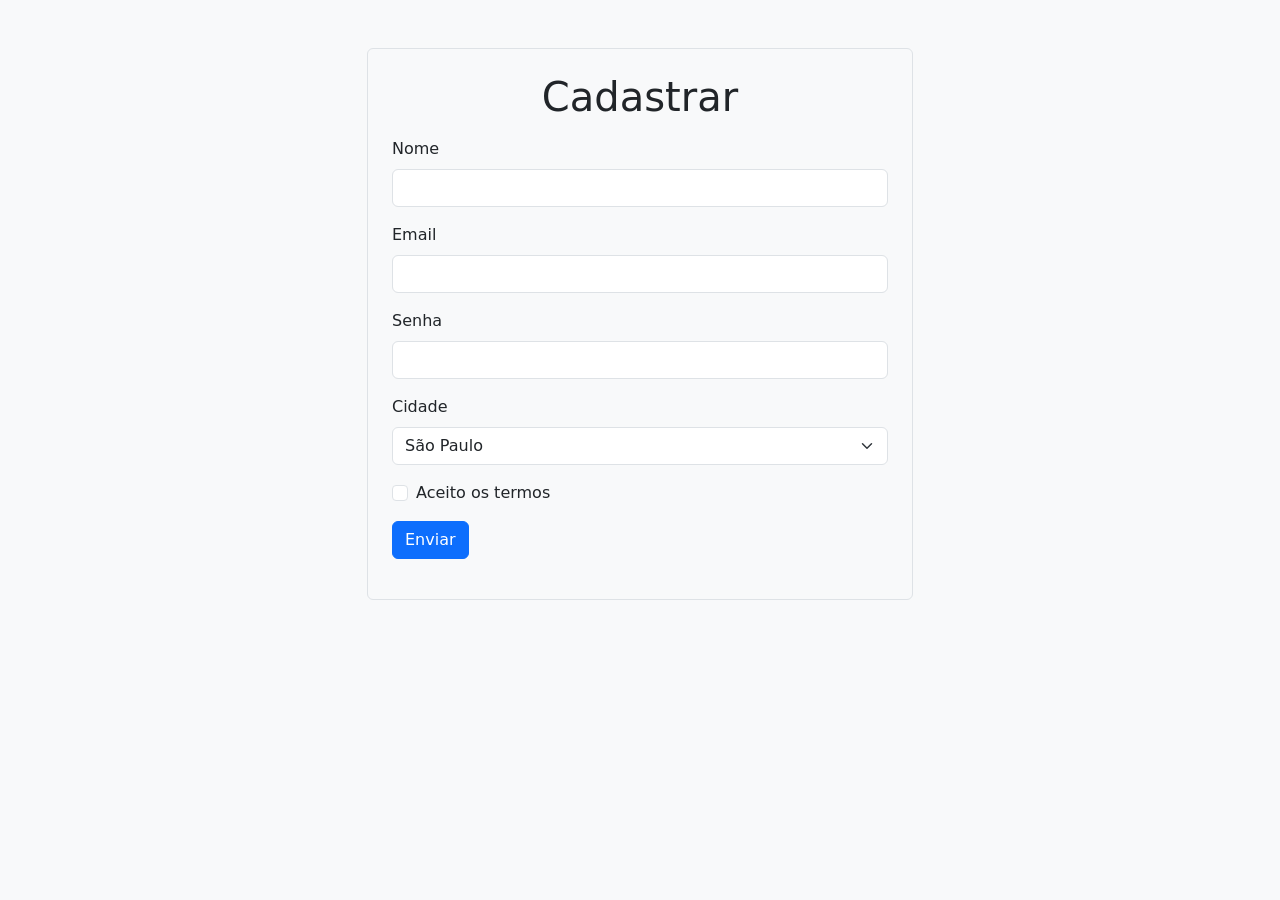
<file: exercícios/exercicio_1.html>
<!DOCTYPE html>
<html lang="pt-br">
<head>
    <meta charset="UTF-8">
    <meta name="viewport" content="width=device-width, initial-scale=1.0">
    <link href="https://cdn.jsdelivr.net/npm/bootstrap@5.3.8/dist/css/bootstrap.min.css" rel="stylesheet" integrity="sha384-sRIl4kxILFvY47J16cr9ZwB07vP4J8+LH7qKQnuqkuIAvNWLzeN8tE5YBujZqJLB" crossorigin="anonymous">

    <title>Atividade 1 - Form 1</title>
</head>
<body class="bg-light ">
    <div class="container mt-5">
        <div class="row">
            <div class="col-md-6 mx-auto ">
                <form class="border p-4 rounded">
                    <div class="mb-3">
                        <h1 class="text-center">Cadastrar</h1>
                    </div>
                    <div class="mb-3">
                        <label class="form-label">Nome</label>
                        <input class="form-control">
                    </div>
                    <div class="mb-3">
                        <label  class="form-label">Email</label>
                        <input type="email" class="form-control" id="email">
                    </div>
                    <div class="mb-3">
                        <label  class="form-label">Senha</label>
                        <input type="password" class="form-control" id="senha">
                    </div>
                    <div class="mb-3">
                        <label class="form-label">Cidade</label>
                        <select class="form-select" >
                            <option selected>São Paulo</option>
                            <option value="1">Jaguariúna</option>
                            <option value="2">Campinas</option>
                        </select>
                    </div>
                    <div class="mb-3 form-check">
                        <input type="checkbox" class="form-check-input" id="termos">
                        <label class="form-check-label" >Aceito os termos</label>
                    </div>
                    <div class="mb-3">
                        <button type="submit" class="btn btn-primary">Enviar</button>
                    </div>
                    
                </form>
</body>
</html>
</file>
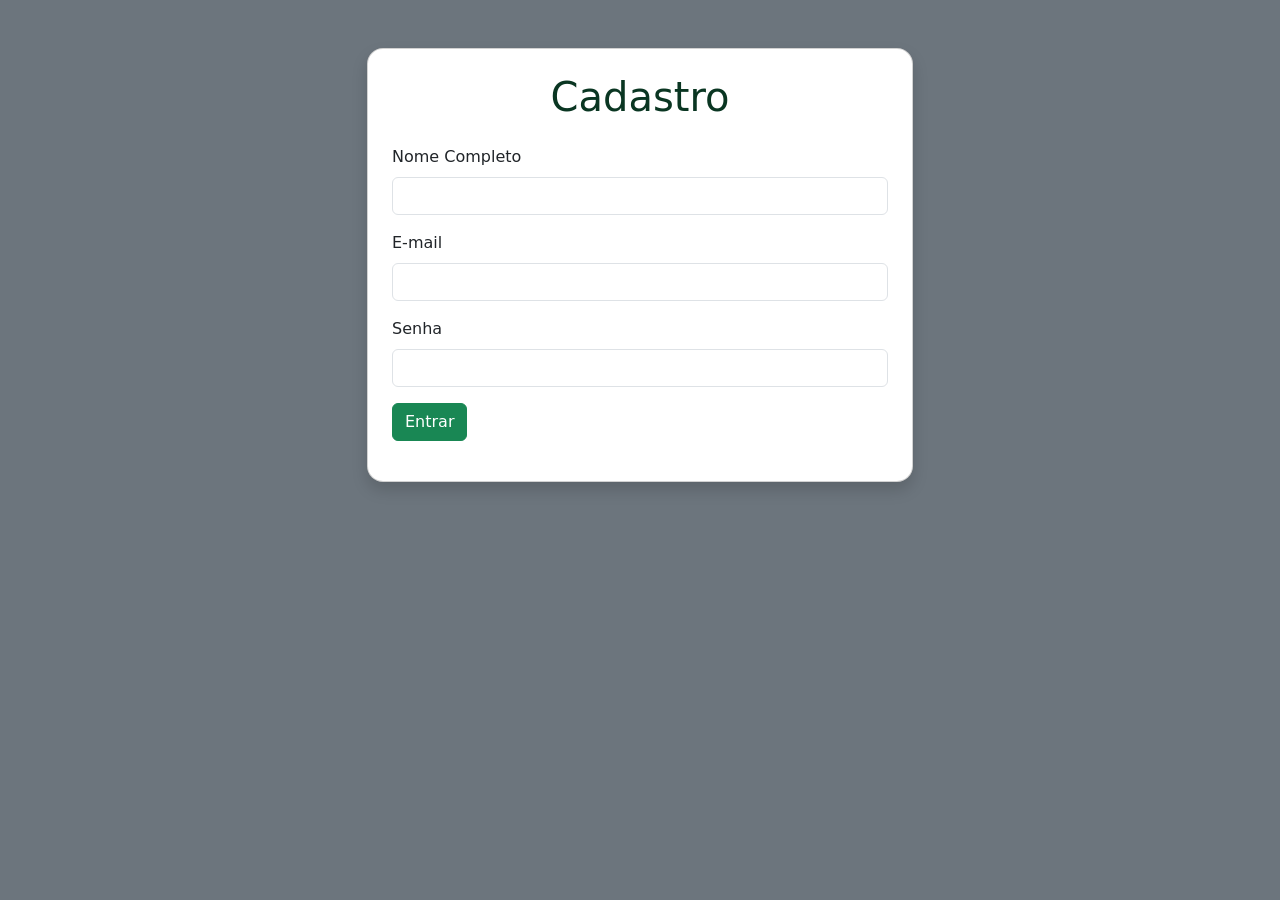
<file: exercícios/exercicio_2.html>
<!DOCTYPE html>
<html lang="pt-br">
<head>
    <meta charset="UTF-8">
    <meta name="viewport" content="width=device-width, initial-scale=1.0">
    <link href="https://cdn.jsdelivr.net/npm/bootstrap@5.3.8/dist/css/bootstrap.min.css" rel="stylesheet" integrity="sha384-sRIl4kxILFvY47J16cr9ZwB07vP4J8+LH7qKQnuqkuIAvNWLzeN8tE5YBujZqJLB" crossorigin="anonymous">

    <title>Atividade 2 - Form 2</title>
</head>
<body class="bg-secondary">
    <div class="container mt-5">
        <div class="row">
            <div class="col-md-6 mx-auto">
                <div class="card rounded-4 p-4  shadow">
                    <div class="mb-3 text-success-emphasis">
                        <h1 class="text-center ">Cadastro</h1>
                    </div>
                    <form>
                        <div class="mb-3">
                            <label class="form-label">Nome Completo</label>
                            <input type="text" class="form-control" id="nome">
                        </div>

                        <div class="mb-3">
                            <label class="form-label">E-mail</label>
                            <input type="email" class="form-control" id="email">
                        </div>

                        <div class="mb-3">
                            <label class="form-label">Senha</label>
                            <input type="password" class="form-control" name="senha" id="senha">
                        </div>
                        <div class="mb-3">
                            <button type="submit" class="btn btn-success">Entrar</button>
                        </div>
                    </form>
                </div>
            </div>
        </div>
    </div>
</body>
</html>
</file>
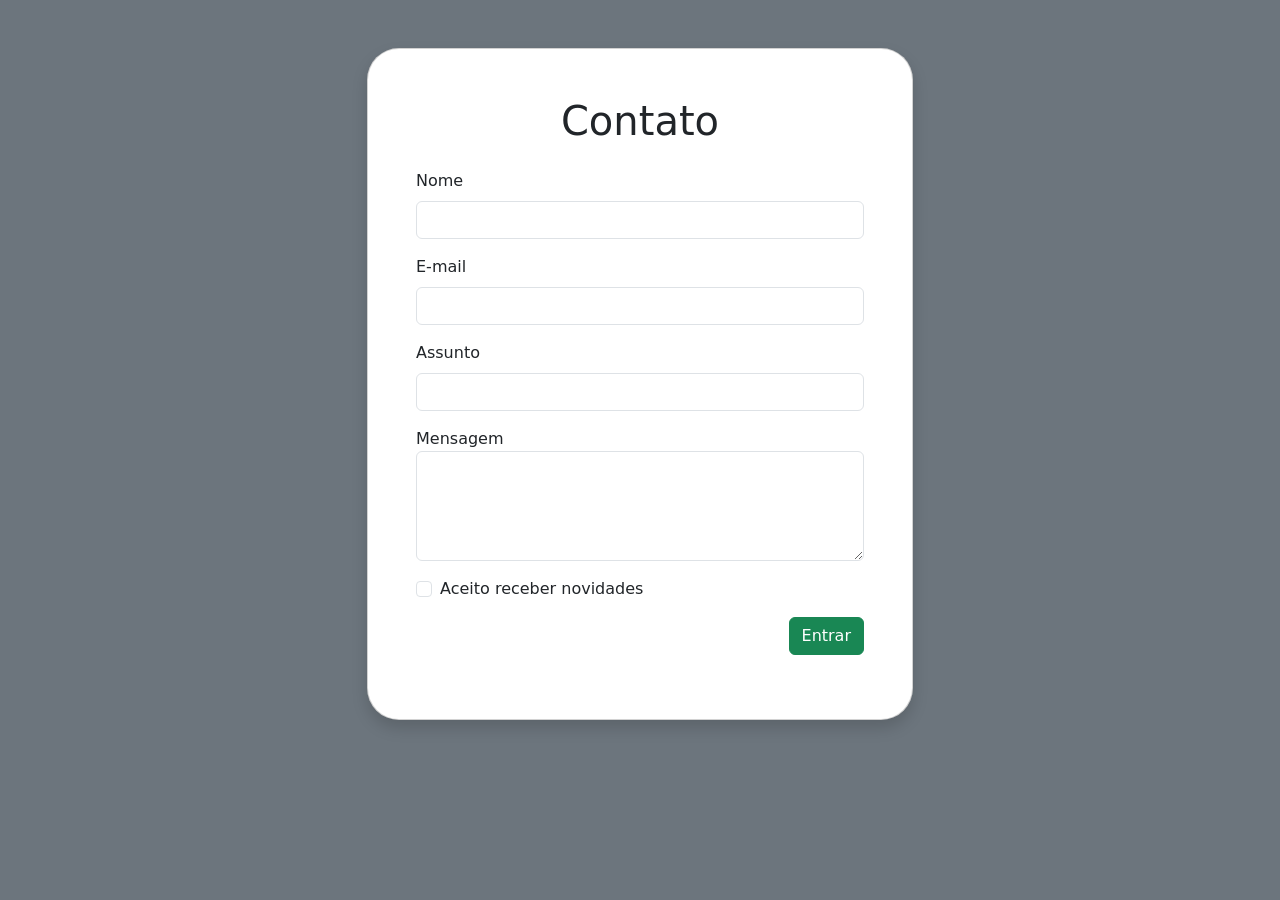
<file: exercícios/exercicio_3.html>
<!DOCTYPE html>
<html lang="pt-br">
<head>
    <meta charset="UTF-8">
    <meta name="viewport" content="width=device-width, initial-scale=1.0">
    <link href="https://cdn.jsdelivr.net/npm/bootstrap@5.3.8/dist/css/bootstrap.min.css" rel="stylesheet" integrity="sha384-sRIl4kxILFvY47J16cr9ZwB07vP4J8+LH7qKQnuqkuIAvNWLzeN8tE5YBujZqJLB" crossorigin="anonymous">

    <title>Atividade 2 - Form 3</title>
</head>
<body class="bg-secondary">
    <div class="container mt-5">
        <div class="row">
            <div class="col-md-6 mx-auto">
                <div class="card rounded-5 p-5  shadow">
                    <div class="mb-3">
                        <h1 class="text-center">Contato</h1>
                    </div>
                   <form>
                        <div class="mb-3">
                            <label class="form-label">Nome</label>
                            <input type="text" class="form-control" id="nome">
                        </div>

                        <div class="mb-3">
                            <label class="form-label">E-mail</label>
                            <input type="email" class="form-control" id="email">
                        </div>

                        <div class="mb-3">
                            <label class="form-label">Assunto</label>
                            <input type="text" class="form-control" id="assunto">
                        </div>

                        <div class="mb-3">
                            <label for="message">Mensagem</label>
                            <textarea id="message" class="form-control" name="message" rows="4" cols="50" ></textarea>
                        </div>

                        <div class="mb-3 form-check">
                            <input type="checkbox" class="form-check-input" id="receber">
                            <label class="form-check-label" >Aceito receber novidades</label>
                        </div>

                        <div class="mb-3 d-flex justify-content-end">
                            <button type="submit" class="btn btn-success">Entrar</button>
                        </div>
                    </form>
                </div>
            </div>
        </div>
    </div>
</body>
</html>
</file>
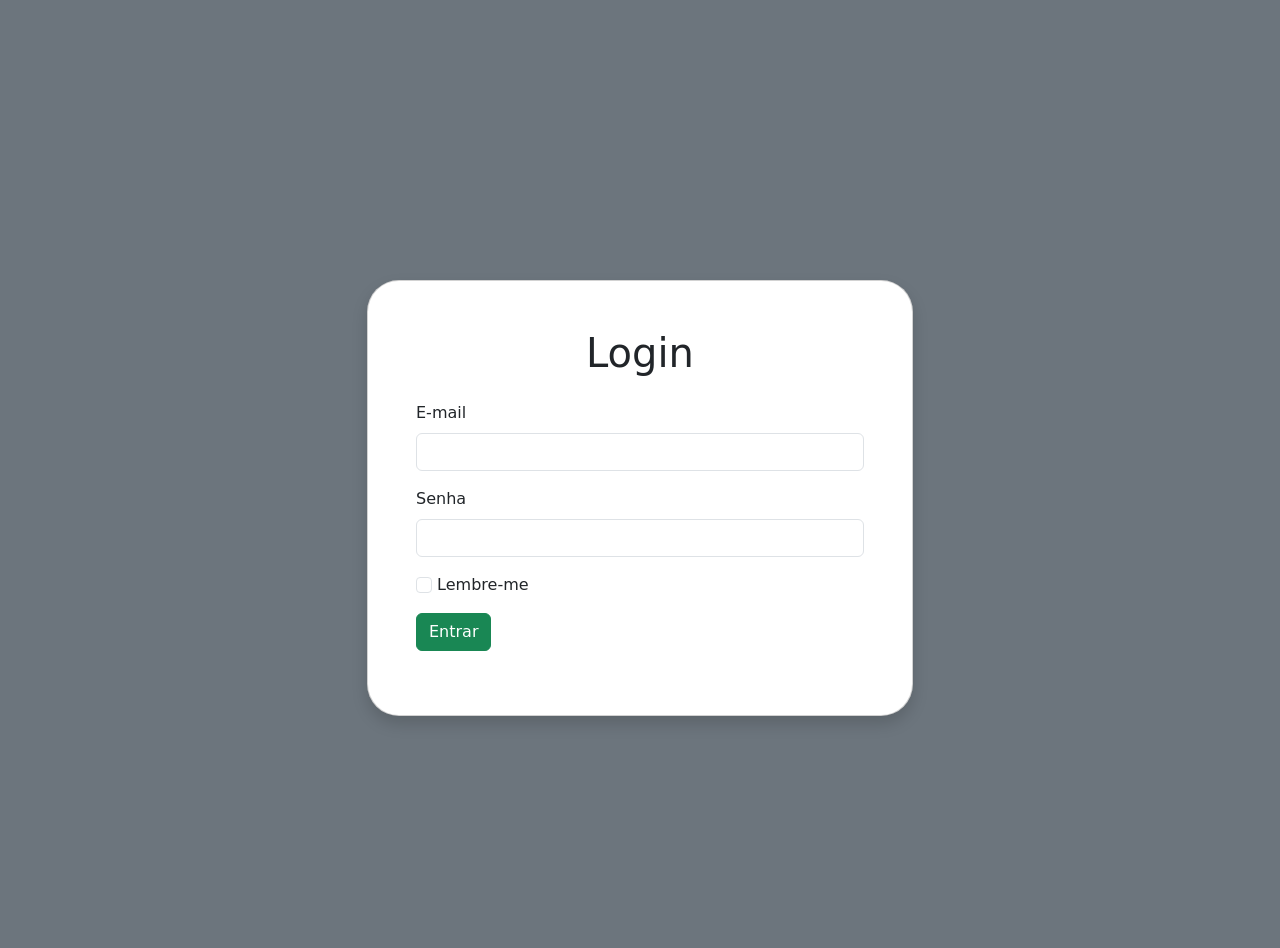
<file: exercícios/exercicio_4.html>
<!DOCTYPE html>
<html lang="pt-br">
<head>
    <meta charset="UTF-8">
    <meta name="viewport" content="width=device-width, initial-scale=1.0">
    <link href="https://cdn.jsdelivr.net/npm/bootstrap@5.3.8/dist/css/bootstrap.min.css" rel="stylesheet" integrity="sha384-sRIl4kxILFvY47J16cr9ZwB07vP4J8+LH7qKQnuqkuIAvNWLzeN8tE5YBujZqJLB" crossorigin="anonymous">

    <title>Atividade 2 - Form 4</title>
</head>
<body class="bg-secondary">
    <div class="container mt-5">
        <div class="row min-vh-100 d-flex align-items-center justify-content-center">
            <div class="col-md-6 mx-auto">
                <div class="card rounded-5 p-5  shadow">
                    <div class="mb-3">
                        <h1 class="text-center">Login</h1>
                    </div>
                    <form>
                        <div class="mb-3">
                            <label class="form-label">E-mail</label>
                            <input type="email" class="form-control" id="email">
                        </div>
                        <div class="mb-3">
                            <label class="form-label">Senha</label>
                            <input type="password" class="form-control" name="senha" id="senha">
                        </div>
                        <div class="mb-3">
                            <input type="checkbox" class="form-check-input" id="receber">
                            <label class="form-check-label" >Lembre-me</label>
                        </div>
                        <div class="mb-3">
                            <button type="submit" class="btn btn-success">Entrar</button>
                        </div>
                    </form>
                </div>
            </div>
        </div>
    </div>
</body>
</html>
</file>
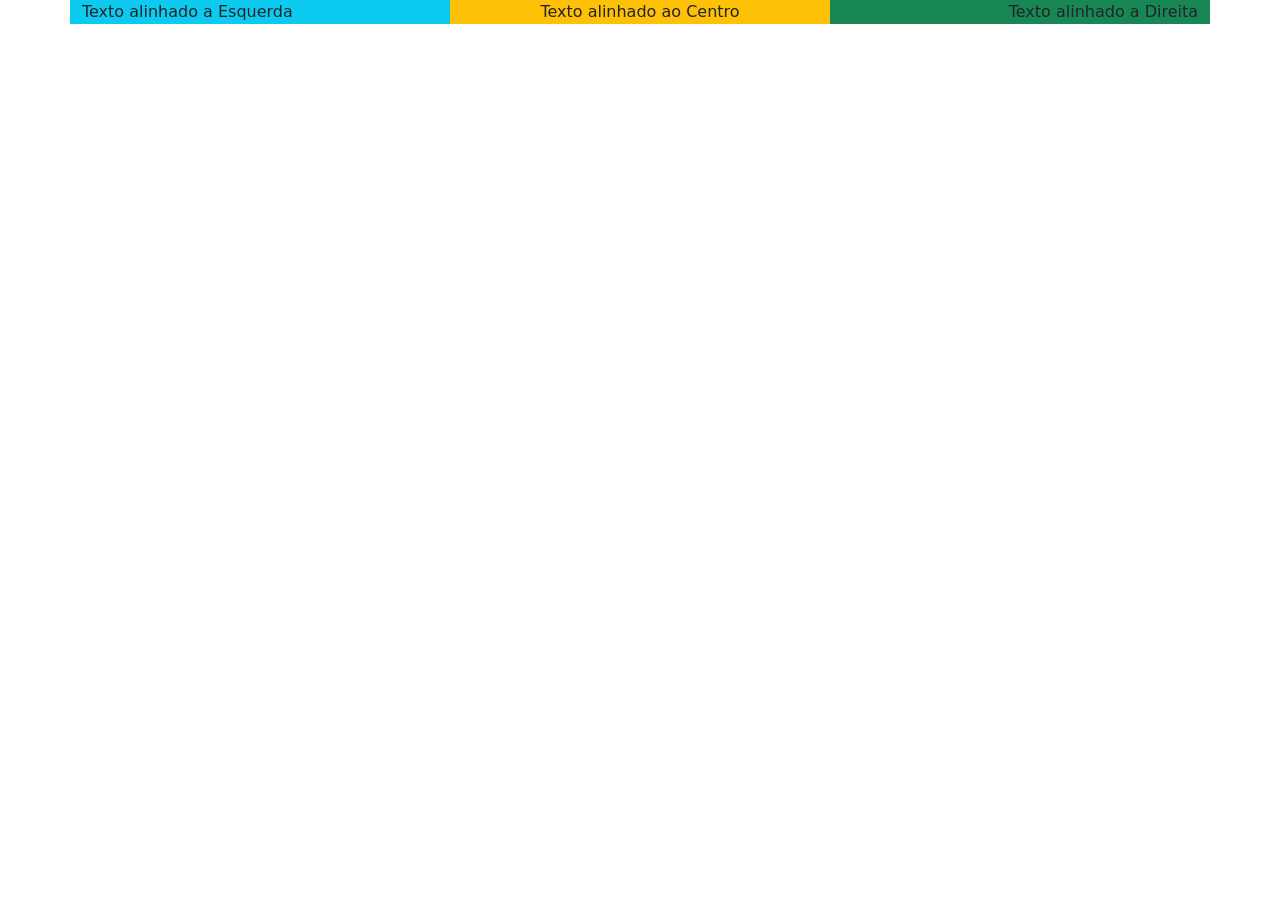
<file: intruducao/complementos.html>
<!DOCTYPE html>
<html lang="pt-br">
<head>
    <meta charset="UTF-8">
    <meta name="viewport" content="width=device-width, initial-scale=1.0">
    
    <link href="https://cdn.jsdelivr.net/npm/bootstrap@5.3.8/dist/css/bootstrap.min.css" rel="stylesheet" integrity="sha384-sRIl4kxILFvY47J16cr9ZwB07vP4J8+LH7qKQnuqkuIAvNWLzeN8tE5YBujZqJLB" crossorigin="anonymous">
    
    <style type="text/css">
        
    </style>

    <title>Trabalhando com Complementos</title>

</head>
<body>
    <div class="container">
        <div class="row">
            <!--
                CLASSES:
                    container -> crie uma estrutura de box centralizada e responciva á partir de rezulução 540px
                    row -> crie uma estrutura similar a de uma linha de uma tabela
                    col-md-4 -> crie uma estrutura similar a de uma coluna para a classe row edivide em colunas que vai de 1 a 12.
                    bg-info -> determina a cor do background 
                    text-start -> alinha o texto a esquerda (horizontal)
                    text-center -> alinha o texto ao centro (horizontal)
                    text-end -> alinha o texto a direita (horizontal)
            -->
            <div class="col-md-4 bg-info text-start">Texto alinhado a Esquerda</div>
            <div class="col-md-4 bg-warning text-center">Texto alinhado ao Centro</div>
            <div class="col-md-4 bg-success text-end">Texto alinhado a Direita</div>
        </div>
    </div>

</body>

</html>
</file>
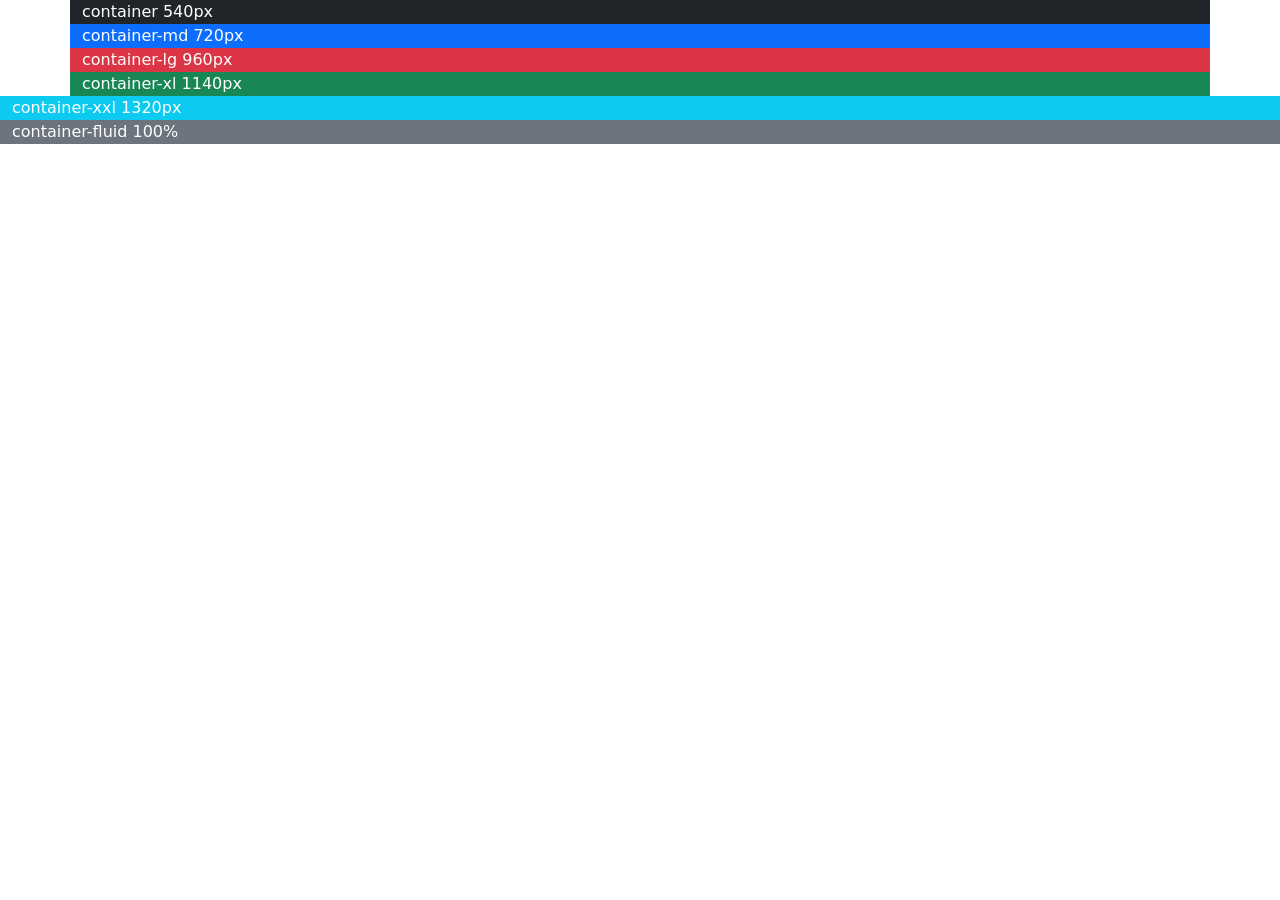
<file: intruducao/containers.html>
<!DOCTYPE html>
<html lang="pt-br">
<head>
    <meta charset="UTF-8">
    <meta name="viewport" content="width=device-width, initial-scale=1.0">
    
    <link href="https://cdn.jsdelivr.net/npm/bootstrap@5.3.8/dist/css/bootstrap.min.css" rel="stylesheet" integrity="sha384-sRIl4kxILFvY47J16cr9ZwB07vP4J8+LH7qKQnuqkuIAvNWLzeN8tE5YBujZqJLB" crossorigin="anonymous">
    
    <style type="text/css">
        div{
            color: white;
        }
    </style>

    <title>Trabalhando com Containers</title>

</head>
<body>
    <div class="container bg-dark">container 540px</div>
    <div class="container-md bg-primary">container-md 720px</div>
    <div class="container-lg bg-danger">container-lg 960px</div>
    <div class="container-xl bg-success">container-xl 1140px</div>
    <div class="container-xxl bg-info">container-xxl 1320px</div>
    <div class="container-fluid bg-secondary">container-fluid 100%</div>
</body>
</html>
</file>
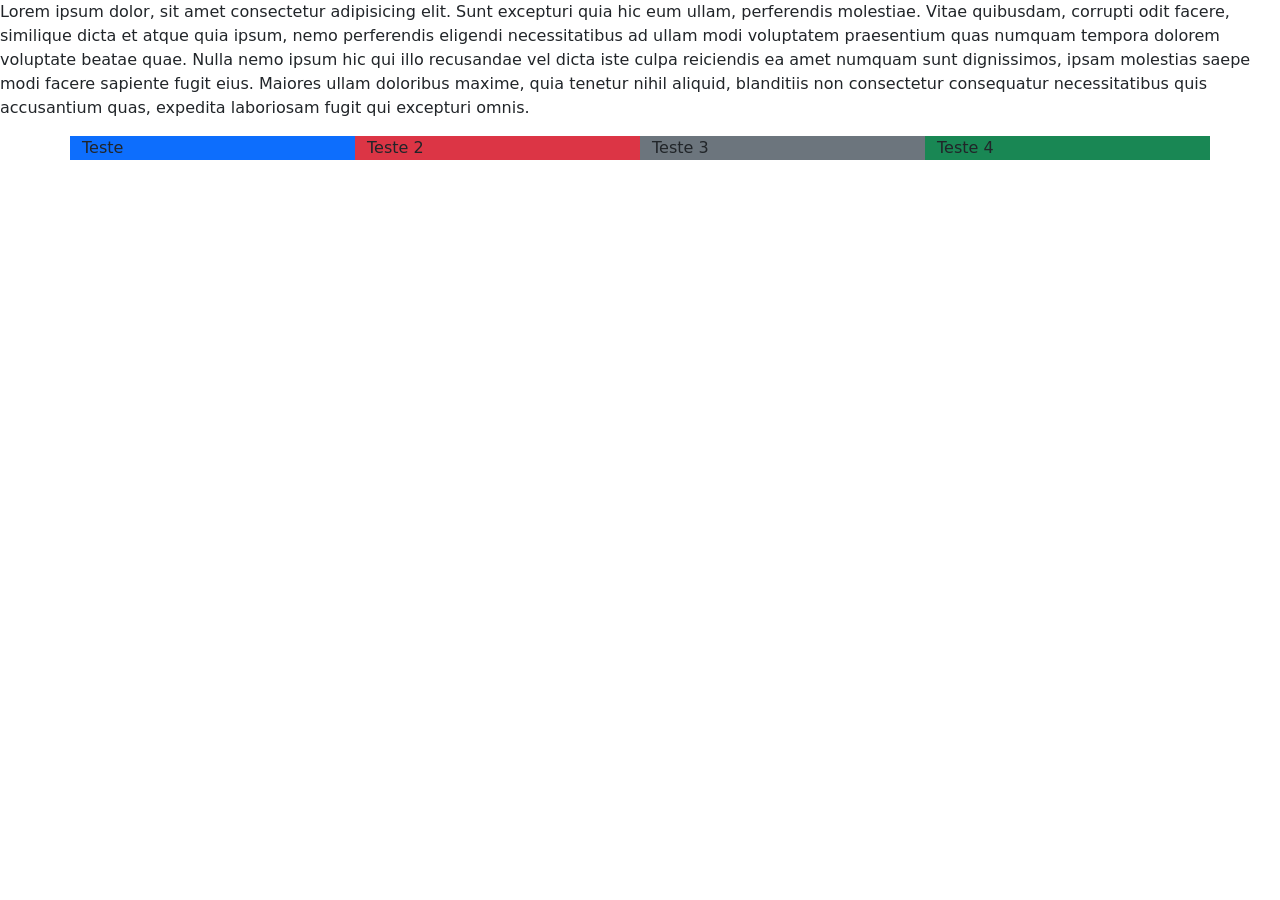
<file: intruducao/footer.html>
<!DOCTYPE html>
<html lang="en">
<head>
    <meta charset="UTF-8">
    <meta name="viewport" content="width=device-width, initial-scale=1.0">
    <link href="https://cdn.jsdelivr.net/npm/bootstrap@5.3.8/dist/css/bootstrap.min.css" rel="stylesheet">
    <title>Footer</title>
</head>
<body>
<!-- 
    FOOTER é uma TAG especial nativa do HTML utilizada em 
    sistemas mais modernos para marcar a sessão que fará parte 
    do RODAPÉ do seu web site.
-->
    <p>Lorem ipsum dolor, sit amet consectetur adipisicing elit. Sunt excepturi quia 
    hic eum ullam, perferendis molestiae. Vitae quibusdam, corrupti odit facere, similique
    dicta et atque quia ipsum, nemo perferendis eligendi necessitatibus ad ullam modi voluptatem 
    praesentium quas numquam tempora dolorem voluptate beatae quae. Nulla nemo ipsum hic qui 
    illo recusandae vel dicta iste culpa reiciendis ea amet numquam sunt dignissimos, ipsam 
    molestias saepe modi facere sapiente fugit eius. Maiores ullam doloribus maxime, quia tenetur 
    nihil aliquid, blanditiis non consectetur consequatur necessitatibus quis accusantium quas, 
    expedita laboriosam fugit qui excepturi omnis.
    </p>
    <footer>
        <div class="container">
            <div class="row">
                <div class="col-md-3 bg-primary">Teste</div>
                <div class="col-md-3 bg-danger">Teste 2</div>
                <div class="col-md-3 bg-secondary">Teste 3</div>
                <div class="col-md-3 bg-success">Teste 4</div>
            </div>
        </div>
    </footer>



    <script src="https://cdn.jsdelivr.net/npm/bootstrap@5.3.8/dist/js/bootstrap.bundle.min.js"></script>
</body>
</html>
</file>
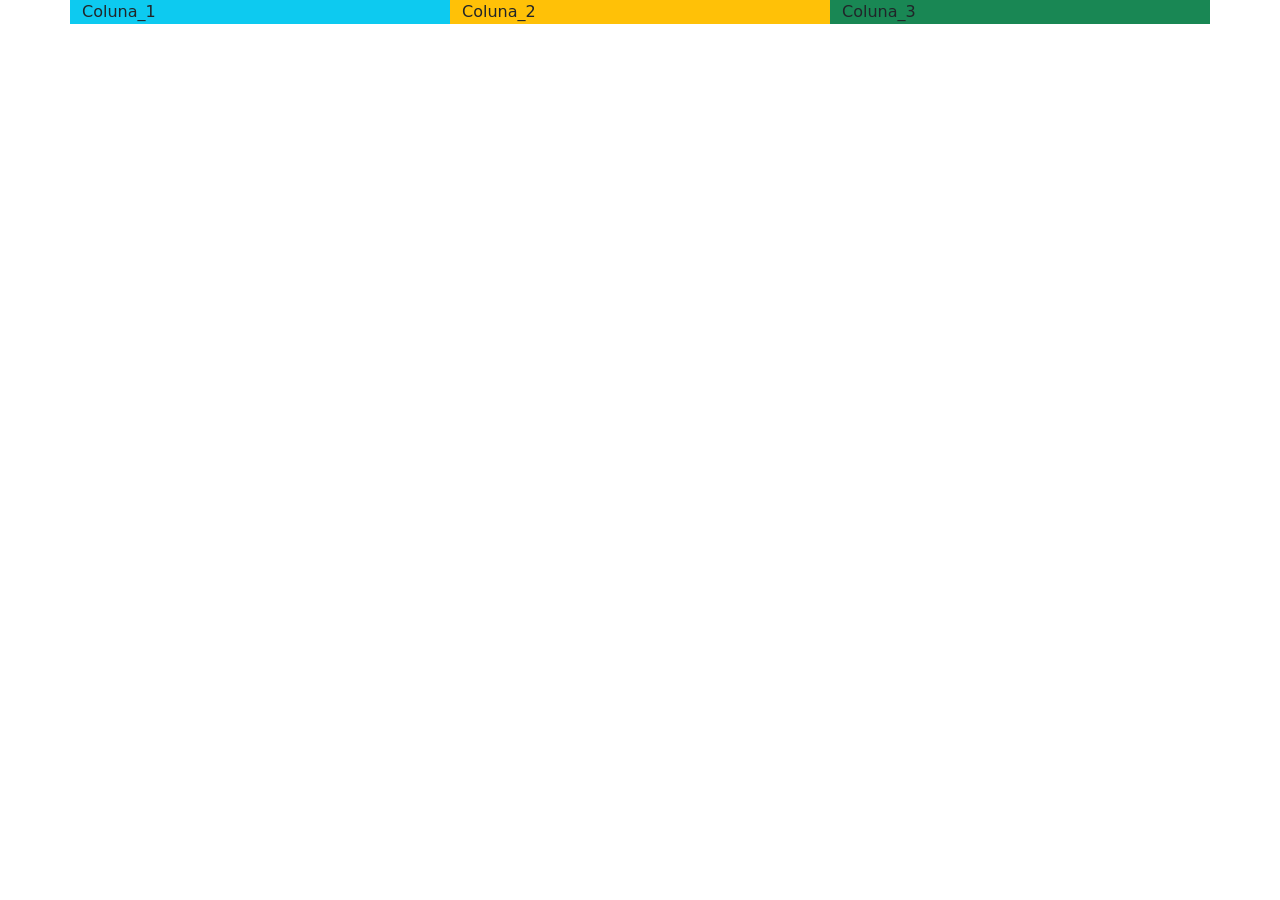
<file: intruducao/rows.html>
<!DOCTYPE html>
<html lang="pt-br">
<head>
    <meta charset="UTF-8">
    <meta name="viewport" content="width=device-width, initial-scale=1.0">
    
    <link href="https://cdn.jsdelivr.net/npm/bootstrap@5.3.8/dist/css/bootstrap.min.css" rel="stylesheet" integrity="sha384-sRIl4kxILFvY47J16cr9ZwB07vP4J8+LH7qKQnuqkuIAvNWLzeN8tE5YBujZqJLB" crossorigin="anonymous">
    
    <style type="text/css">
        
    </style>

    <title>Trabalhando com ROWS e COL</title>

</head>
<body>
    <div class="container">
        <div class="row">
            <div class="col-md-4 bg-info">Coluna_1</div>
            <div class="col-md-4 bg-warning">Coluna_2</div>
            <div class="col-md-4 bg-success">Coluna_3</div>
        </div>
    </div>

</body>
</html>
</file>
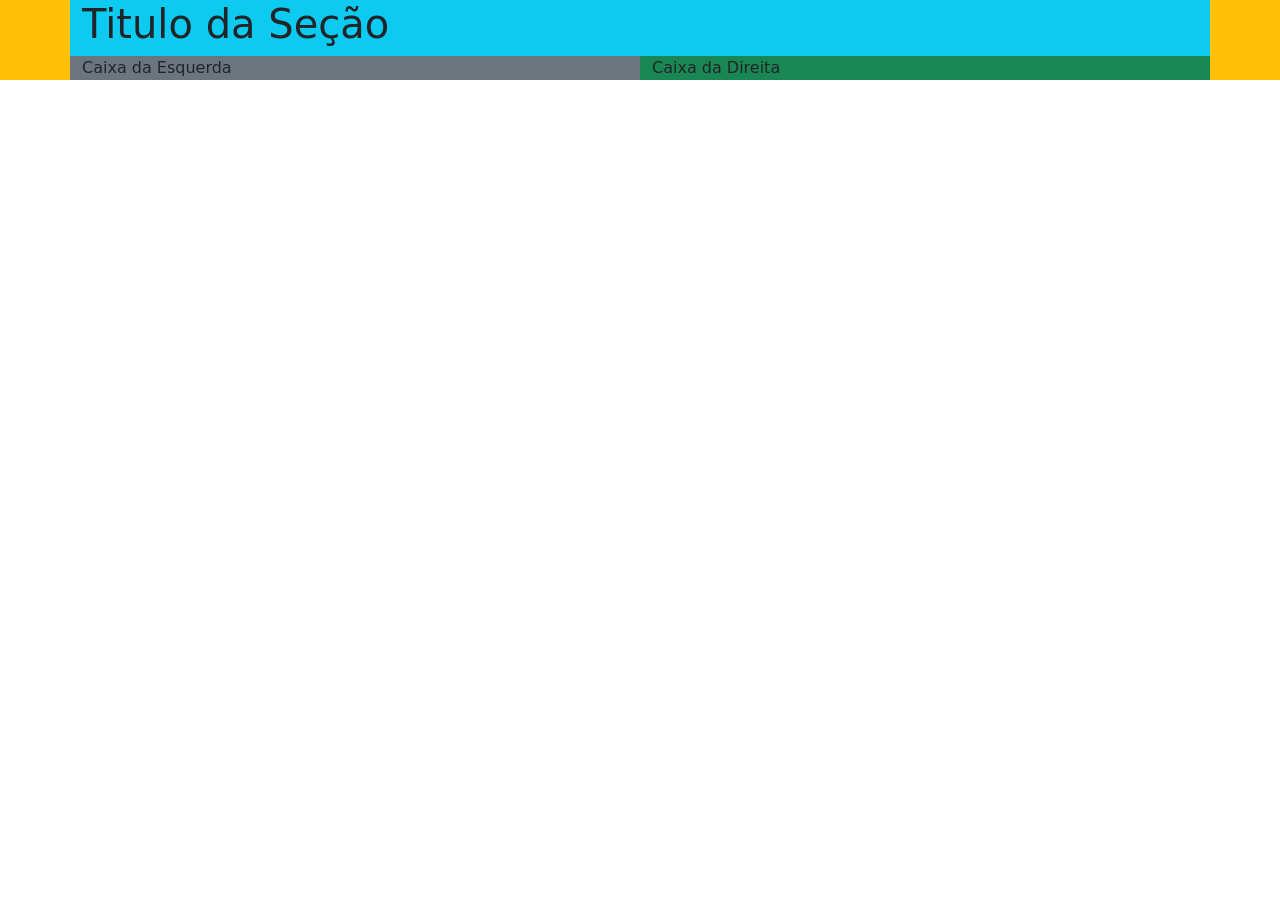
<file: intruducao/section.html>
<!DOCTYPE html>
<html lang="en">
<head>
    <meta charset="UTF-8">
    <meta name="viewport" content="width=device-width, initial-scale=1.0">

    <link href="https://cdn.jsdelivr.net/npm/bootstrap@5.3.8/dist/css/bootstrap.min.css" rel="stylesheet">

    <title>trabalhando com section</title>
</head>
<body>
    <section class="bg-warning">
        <div class="container bg-primary">
            <div class="row">
                <div class="col-md-12 bg-info">
                    <h1>Titulo da Seção</h1>
                </div>
                <div class="col-md-6 bg-secondary">
                    <label>Caixa da Esquerda</label>
                </div>
                <div class="col-md-6 bg-success">
                    <label>Caixa da Direita</label>
                </div>
            </div>
        </div>
    </section>

    <script src="https://cdn.jsdelivr.net/npm/bootstrap@5.3.8/dist/js/bootstrap.bundle.min.js"></script>
</body>
</html>
</file>
